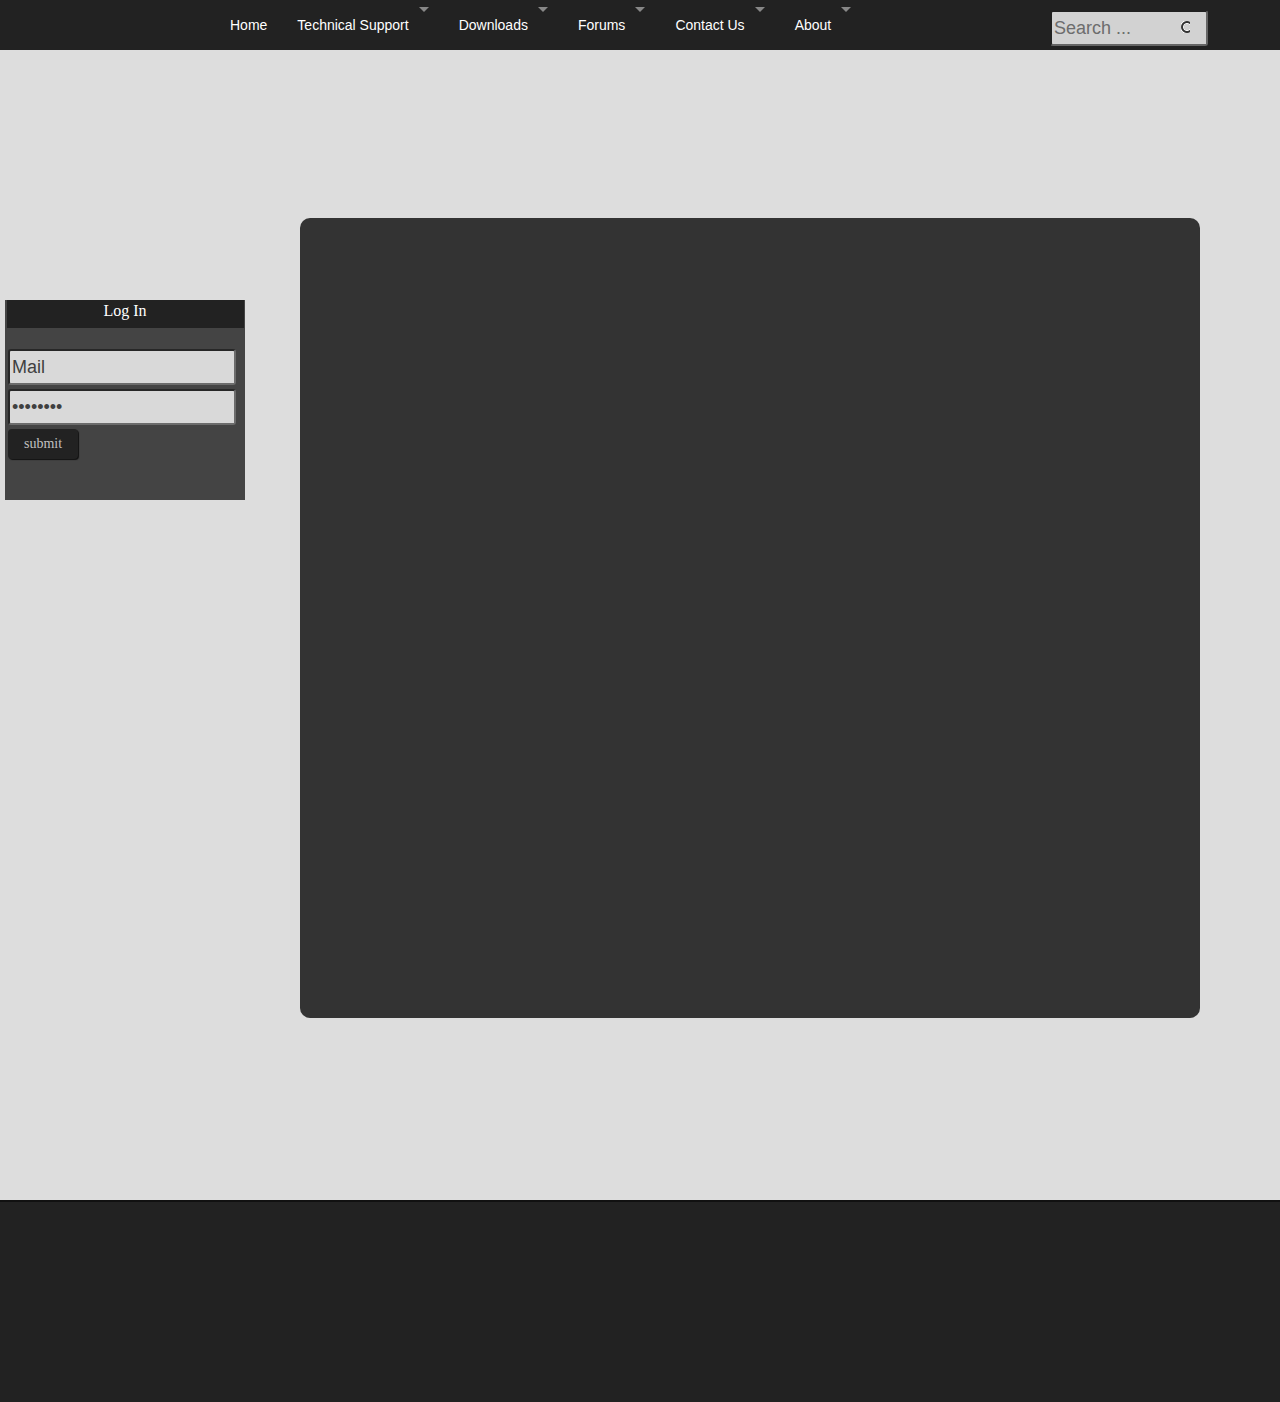
<file: first/index.html>
<!DOCTYPE HTML PUBLIC "-//W3C//DTD HTML 4.01//EN" "http://www.w3.org/TR/html4/strict.dtd">


<html> 

<head> 
    
    <link rel="stylesheet" href="./index.css">
    <script>
        function strech(i , element)
        {        	
        	setTimeout(function(){
    	        element.style.width = (150 + i*200) + 'px';
    	    } , i*1000);
        }
        function compress(i , element)
        {        	
        	setTimeout(function(){
    	        element.style.width = (300 - i*150) + 'px';
    	    } , i*1000);
        }

        function strechInput(id , which)
        {
        	var i;
        	var element = document.getElementById(id);
        	
        	if(which == 's')
        	{
        	    element.style.opacity = '1';
        	    element.style.boxShadow = '0px 0px 10px white';
            	
        	   	for(i = 0.01 ; i < 1 ; i += 0.01)
            	{
            	    strech(i , element);
            	} 
        	}
        	if(which == 'c')
        	{
        	    element.style.opacity = '0.8';
        	    element.style.boxShadow = '0px 0px 0px white';
        	    
        	    for(i = 0.01 ; i < 1 ; i += 0.01)
            	{
            	    compress(i , element);
            	} 
        	}

        }
    
    
    </script>
</head> 




<body>
<div id="parent">    
    <div id="header">
        <div id="headerMenuContainer">
        <div class="headerMenu">
            Home
        </div>
        <div class="headerMenu" id="technicalSupport">
            Technical Support
            <div class="headerMenuArrowDown">
            </div>
        </div>
        <div class="headerMenu" id="downloads">
            Downloads
            <div class="headerMenuArrowDown">
            </div>
        </div>
        <div class="headerMenu" id="forums">
            Forums
            <div class="headerMenuArrowDown">
            </div>
        </div>
        <div class="headerMenu">
            Contact Us
            <div class="headerMenuArrowDown">
            </div>
        </div>
        <div class="headerMenu">
            About
            <div class="headerMenuArrowDown">
            </div>
        </div>
        </div>
        
        <div id="searchSite">
            <input id="searchSiteInput" type="text" value="Search ..." onBlur="javascript:if(this.value==''){this.value=this.defaultValue; strechInput(this.id , 'c');}" onFocus="javascript:if(this.value==this.defaultValue){this.value=''; strechInput(this.id , 's');}" />
            <input id="searchSiteBtn" type="button" />
        </div>
        
        
        <div class="subMenu" id="technicalSupportSubMenu">
            <div class="subMenuArrowUp">
            </div>
        </div>  
    
        <div class="subMenu" id="downloadsSubMenu" style="margin-left:400px;">
            <div class="subMenuArrowUp">
            </div>
            <br>
            <p style="margin-left:40px;">First</p>
            <p style="margin-left:40px;">Second</p>
            <p style="margin-left:40px;">First</p>
            <p style="margin-left:40px;">Second</p>
        </div>
        
        <div class="subMenu" id="forumsSubMenu" style="margin-left:500px;">
            <div class="subMenuArrowUp">
            </div>
            <br>
            <p style="margin-left:40px;">First</p>
            <p style="margin-left:40px;">Second</p>
            <p style="margin-left:40px;">First</p>
            <p style="margin-left:40px;">Second</p>
        </div>
            
    </div>
      
    
    
    
    <div id="main">
        <div id="leftSide">
            <div id="loginDiv">
                <div class="leftDivHeader">
                    Log In
                </div><br />   
                <table>
                    <tbody>
                        <tr><td><input class="generalInput" type="text" value="Mail" onfocus="javascript:if(this.value==this.defaultValue){this.value='';}" onblur="javascript:if(this.value==''){this.value=this.defaultValue;}"/></td></tr>
                        <tr><td><input class="generalInput" type="password" value="Password" onfocus="javascript:if(this.value==this.defaultValue){this.value='';}" onblur="javascript:if(this.value==''){this.value=this.defaultValue;}"/></td></tr>
                        <tr><td><input class="generalBtn" type="submit" value="submit" /></td></tr>
                    </tbody>    
                </table>    
            </div>
        </div>
        <br >
        <div class="mainChild">

        </div>

    </div>
    
    <div id="footer">
    </div>  
</div>          
</body> 
<script>
    var browsers = ['Firefox' , 'Safari'];
    var browser = 'unknown';
    for(var i = 0 ; i < browsers.length ; i++)
    {
    	if(window.navigator.userAgent.indexOf(browsers[i]) != -1)
    		browser = browsers[i];
    }
    var head = document.getElementsByTagName("head");
	var css = document.createElement("link");
	css.setAttribute('href' , './' + browser.toLowerCase() + '.css');
	css.setAttribute('rel' , 'stylesheet');
	(head[0]).appendChild(css);

</script>
<script type="text/javascript" src="./index.js"></script>                  

</html>
</file>
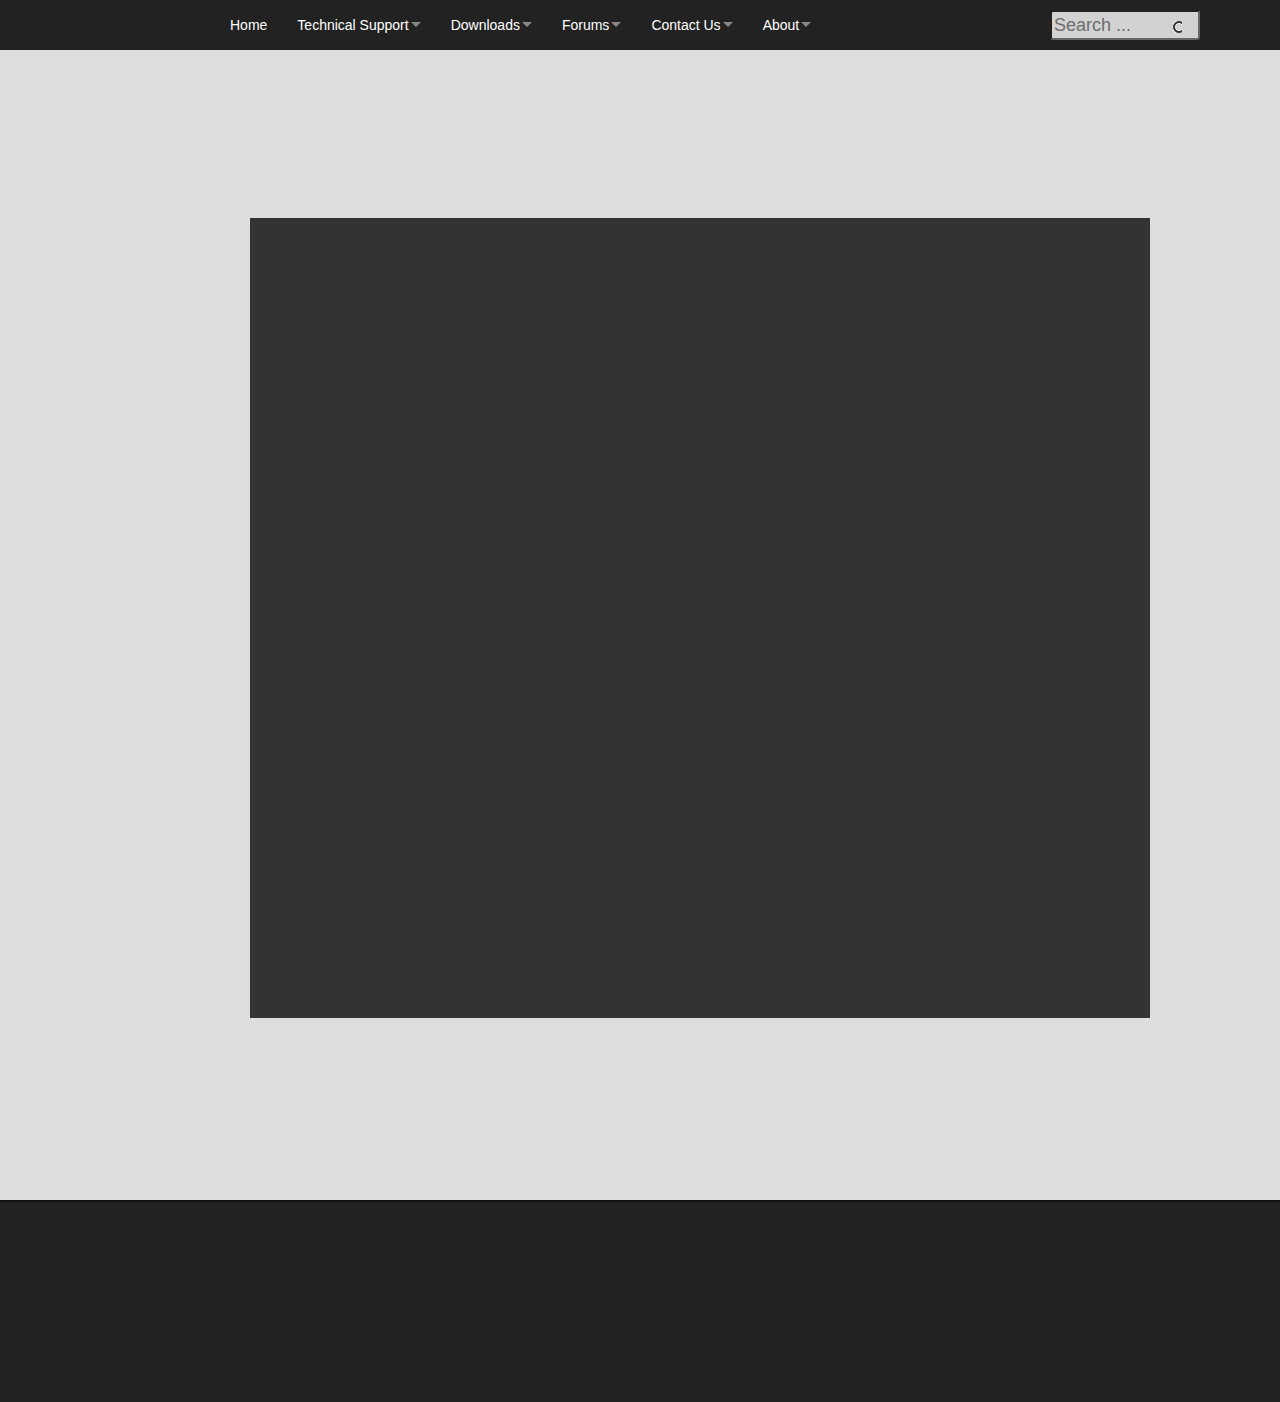
<file: first/register.html>
<html> 

<head> 
    
    <link rel="stylesheet" href="./index.css">
    <script>
        function strech(i , element)
        {        	
        	setTimeout(function(){
    	        element.style.width = (150 + i*200) + 'px';
    	    } , i*1000);
        }
        function compress(i , element)
        {        	
        	setTimeout(function(){
    	        element.style.width = (300 - i*150) + 'px';
    	    } , i*1000);
        }

        function strechInput(id , which)
        {
        	var i;
        	var element = document.getElementById(id);
        	if(which == 's')
        	{
        	   	for(i = 0.01 ; i < 1 ; i += 0.01)
            	{
            	    strech(i , element);
            	} 
        	}
        	if(which == 'c')
        	{
        	    for(i = 0.01 ; i < 1 ; i += 0.01)
            	{
            	    compress(i , element);
            	} 
        	}

        }
    </script>
</head> 

<body> 
<div id="parent">    
    <div id="header">
        <div id="headerMenuContainer">
        <div class="headerMenu">
            Home
        </div>
        <div class="headerMenu" id="technicalSupport">
            Technical Support
            <div class="headerMenuArrowDown">
            </div>
        </div>
        <div class="headerMenu" id="downloads">
            Downloads
            <div class="headerMenuArrowDown">
            </div>
        </div>
        <div class="headerMenu">
            Forums
            <div class="headerMenuArrowDown">
            </div>
        </div>
        <div class="headerMenu">
            Contact Us
            <div class="headerMenuArrowDown">
            </div>
        </div>
        <div class="headerMenu">
            About
            <div class="headerMenuArrowDown">
            </div>
        </div>
        </div>
        
        <div id="searchSite">
            <input id="searchSiteInput" type="text" value="Search ..." onBlur="javascript:if(this.value==''){this.value=this.defaultValue; strechInput(this.id , 'c');}" onFocus="javascript:if(this.value==this.defaultValue){this.value=''; strechInput(this.id , 's');}" />
            <input id="searchSiteBtn" type="button" />
        </div>
        
            
    </div>
    
        <div class="subMenu" id="technicalSupportSubMenu">
            <div class="subMenuArrowUp">
            </div>
        </div>
        <div class="subMenu" id="downloadsSubMenu" style="margin-left:400px;">
            <div class="subMenuArrowUp">
            </div>
            <br>
            <p style="margin-left:40px;">First</p>
            <p style="margin-left:40px;">Second</p>
            <p style="margin-left:40px;">First</p>
            <p style="margin-left:40px;">Second</p>
        </div>  
    
    <div id="main">
        
        <br >
        <div id="mainChild" style="width:900px;min-height:800px;height:auto;margin:auto;background-color:#333;margin-top:200px;">

        </div>

    </div>
    
    <div id="footer">
    </div>  
</div>          
</body> 
<script type="text/javascript" src="./index.js"></script>                  

</html>
</file>
<file: first/index.css>
body{
	margin:0;
	padding:0;
	background-color:#dddddd;
}

#parent{
	margin:auto;
	right:0;
	left:0;
	width:1400px;
	background-color:#dddddd;
}

#header{
	height:50px;
	background-color:#222;
	position: fixed;
	top:0;
	right:0;
	left:0;
	background-image: -moz-linear-gradient(center top , #3D3D3D 0%, #313131 52%, #1E1E1E 100%);
	background-image: -webkit-linear-gradient(center top , #3D3D3D 0%, #313131 52%, #1E1E1E 100%);
	z-index:10;
}

#main{
	min-height:1200px;
	height:auto;
	background-color:#ddd;
	right:0;
	left:0;
}

#footer{
	border-top:solid 2px #111;
	height:200px;
	background-image: -moz-linear-gradient(center top , #3D3D3D 0%, #222 52%, #1E1E1E 100%);
	background-color:#222;
}


#headerMenuContainer{
	margin-left:200px;
	margin-top:17px;
	
}

.headerMenu{
	float:left;
	color:white;
	font-family: 'Open Sans',sans-serif;
	font-size:14px;
	margin-left:30px;
}

.headerMenu:hover{
	color:#0C84AC;
}

.headerMenuArrowDown{
	width: 0; 
	height: 0; 
	border-left: 5px solid transparent;
	border-right: 5px solid transparent;	
	border-top: 5px solid #888;
	float:right;
	margin-top:5px;
	margin-left:2px;
}

#searchSite{
	margin-left:1050px;
	margin-top:-7px;
}

#searchSiteInput{
	width:150px;
	height:30px;
	border-radius:3px;
	-webkit-border-radius: 3px;
	-moz-border-radius: 3px;
	color:#808080;
	opacity:0.8;
	font-family: 'Open Sans',sans-serif;
	font-size:18px;	
}

#searchSiteBtn{
 	background-color: transparent;
	background-image: url("./search-icon2.png");
	background-position: 0 -2px;
	cursor:pointer;
	position:absolute;
	margin-left:-30px;
	margin-top:10px;
	box-shadow: none;
	border:none;
}
#searchSiteBtn:hover{
	background-image: url("./search-icon.png");
}


.arrow-up {
	width: 0; 
	height: 0; 
	border-left: 15px solid transparent;
	border-right: 15px solid transparent;	
	border-bottom: 15px solid #eee;
}

.arrow-down {
	width: 0; 
	height: 0; 
	border-left: 20px solid transparent;
	border-right: 20px solid transparent;	
	border-top: 20px solid #f00;
}

.arrow-right {
	width: 0; 
	height: 0; 
	border-top: 60px solid transparent;
	border-bottom: 60px solid transparent;	
	border-left: 60px solid green;
}

.arrow-left {
	width: 0; 
	height: 10; 
	border-top: 0px solid transparent;
	border-bottom: 20px solid transparent; 	
	border-right:10px solid blue; 
}

.subMenu{
	width: 300px; 
	height: 200px;
	background-color:#444;
	position:fixed;
	margin-top:5px;
	border: solid 1px #222;
	margin-left:250px;
	border-radius:5px;	
	-webkit-border-radius: 5px;
	-moz-border-radius: 5px;
	color:white;
	font-family: 'Open Sans',sans-serif;
	box-shadow: 1px 1px 1px #888888;
	display:none;
	z-index:10;
}

.subMenuArrowUp{
	width: 0; 
	height: 0; 
	border-left: 8px solid transparent;
	border-right: 8px solid transparent;	
	border-bottom: 8px solid #444;
	margin-top:-8px;
	margin-left:90px;
	z-index:10;
	
	
}


#leftSide{
	position:absolute;
	margin-top:300px;
	margin-left:5px;
	float:inline;
}

#loginDiv{
	width: 240px; 
	height: 200px;
	background-color:#444;
	float:left;
	color:white;	
}

#loginDiv table{
	font-family: 'Open Sans',sans-serif;
	color:white;
}

.generalInput{
	width:220px;
	height:30px;
	border-radius:3px;
	-webkit-border-radius: 3px;
	-moz-border-radius: 3px;
	color:#404040;
	opacity:0.8;
	font-family: 'Open Sans',sans-serif;
	font-size:18px;	
}

.generalInput:focus{
	opacity:1;
	box-shadow: 0px 0px 5px white;	
}

.generalBtn{
	background-color:#222;
	height:30px;
	width:70px;
	border-color:#333;
	box-shadow: 1px 1px 1px #111;
	border-style: none;
	border-radius:4px;
	-webkit-border-radius: 4px;
	-moz-border-radius: 4px;
	color:silver;
	font-family:Monaco;
	font-size:14px;
	text-align:center;
}

.generalBtn:hover{
	background-color:#333;
}


.leftDivHeader{
	height:24px;
	width:233px;
	margin:auto;
	background-color:#222;
	border:solid 2px #222;
	font-family:Monaco;
	text-align:center;
}

.leftMenuWrapper{
	border-radius:5px;
	-webkit-border-radius: 5px;
	-moz-border-radius: 4px;
	border:solid 1px #222;
}

.mainChild{
	position:absolute;
	margin-left:300px;
	float:inline;
	width:900px;
	min-height:800px;height:auto;background-color:#333;margin-top:200px;
	-webkit-border-radius: 10px;
	-moz-border-radius: 10px;
}
</file>
